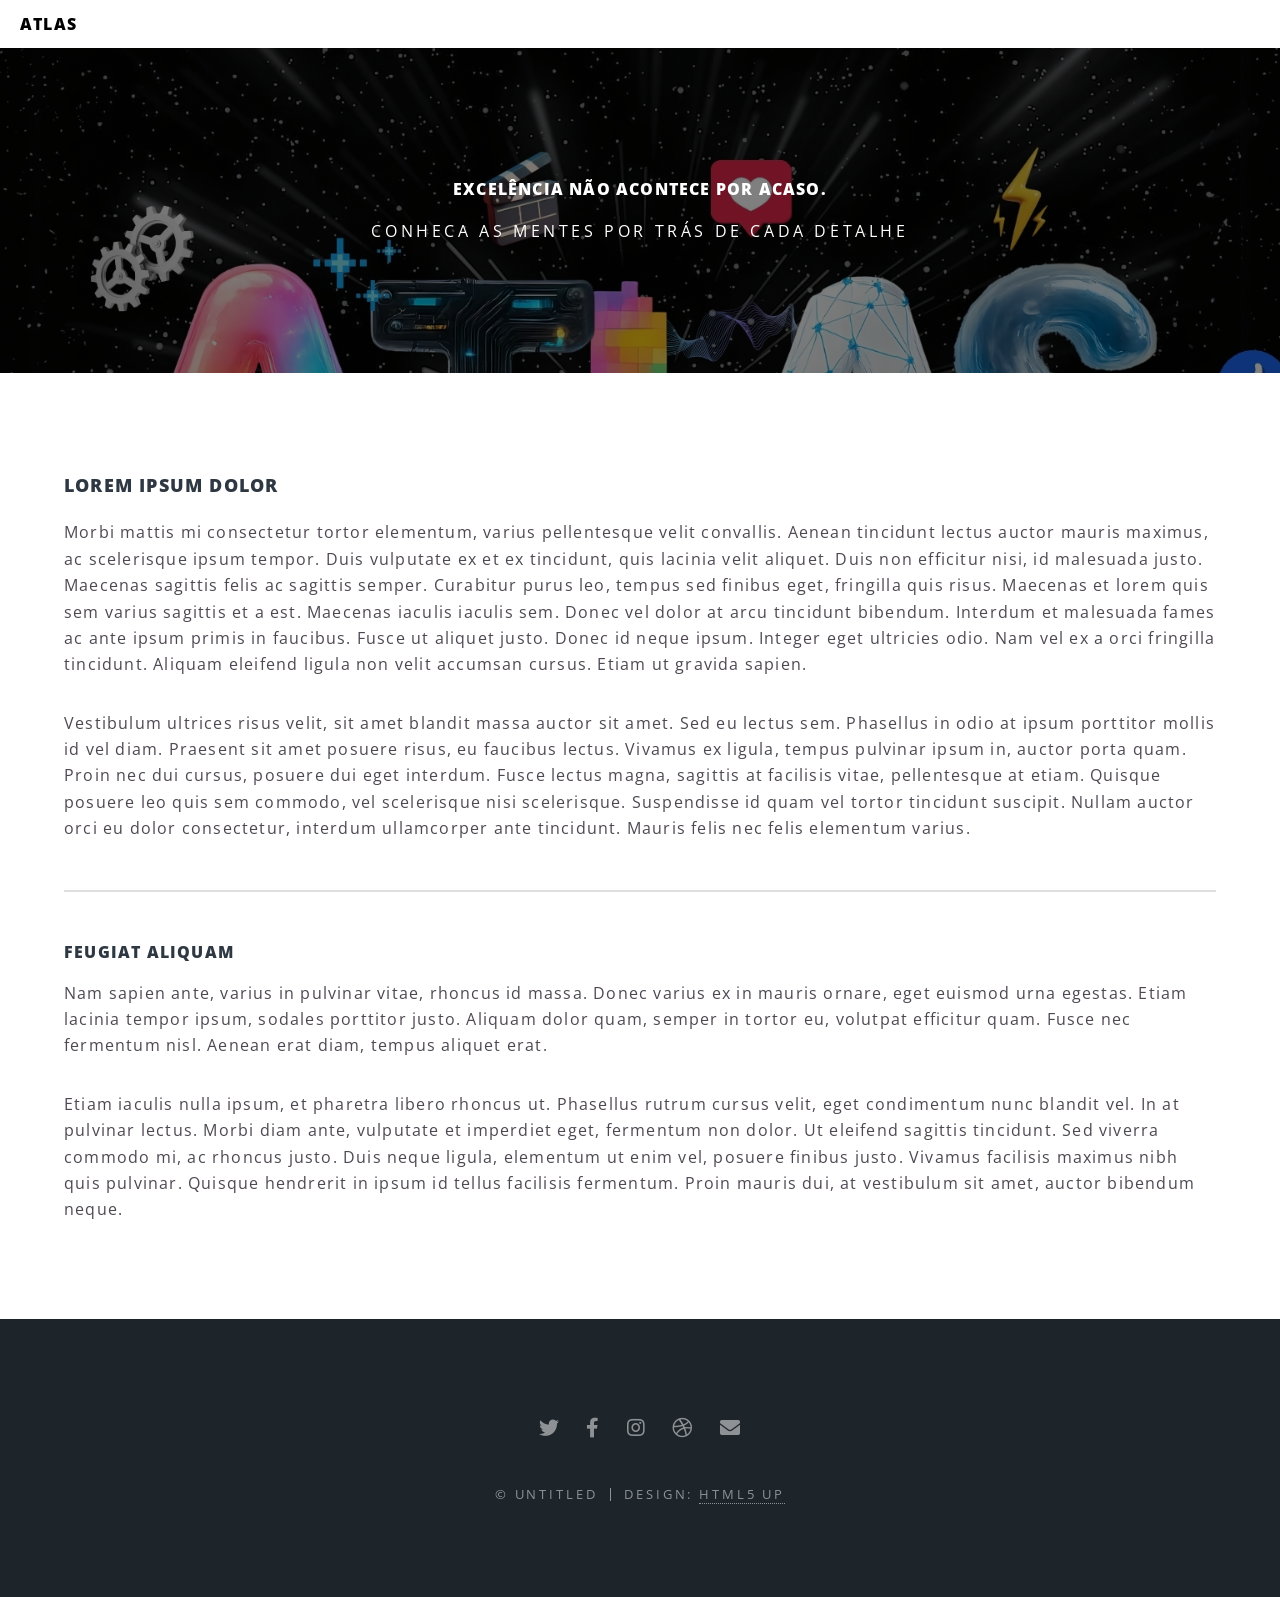
<file: generic.html>
<!DOCTYPE HTML>
<!--
	Spectral by HTML5 UP
	html5up.net | @ajlkn
	Free for personal and commercial use under the CCA 3.0 license (html5up.net/license)
-->
<html>
	<head>
		<title>Generic - Spectral by HTML5 UP</title>
		<meta charset="utf-8" />
		<meta name="viewport" content="width=device-width, initial-scale=1, user-scalable=no" />
		<link rel="stylesheet" href="assets/css/main.css" />
		<noscript><link rel="stylesheet" href="assets/css/noscript.css" /></noscript>
	</head>
	<body class="is-preload">

		<!-- Page Wrapper -->
			<div id="page-wrapper">

				<!-- Header -->
					<header id="header">
						<h1><a href="index.html">Atlas</a></h1>
						<nav id="nav">
							
						</nav>
					</header>

				<!-- Main -->
					<article id="main">
						<header>
							<h1 class="excelencia">Excelência não acontece por acaso.</h1>
							<p>Conheca as mentes por trás de cada detalhe</p>
						</header>
						<section class="wrapper style5">
							<div class="inner">

								<h3>Lorem ipsum dolor</h3>
								<p>Morbi mattis mi consectetur tortor elementum, varius pellentesque velit convallis. Aenean tincidunt lectus auctor mauris maximus, ac scelerisque ipsum tempor. Duis vulputate ex et ex tincidunt, quis lacinia velit aliquet. Duis non efficitur nisi, id malesuada justo. Maecenas sagittis felis ac sagittis semper. Curabitur purus leo, tempus sed finibus eget, fringilla quis risus. Maecenas et lorem quis sem varius sagittis et a est. Maecenas iaculis iaculis sem. Donec vel dolor at arcu tincidunt bibendum. Interdum et malesuada fames ac ante ipsum primis in faucibus. Fusce ut aliquet justo. Donec id neque ipsum. Integer eget ultricies odio. Nam vel ex a orci fringilla tincidunt. Aliquam eleifend ligula non velit accumsan cursus. Etiam ut gravida sapien.</p>

								<p>Vestibulum ultrices risus velit, sit amet blandit massa auctor sit amet. Sed eu lectus sem. Phasellus in odio at ipsum porttitor mollis id vel diam. Praesent sit amet posuere risus, eu faucibus lectus. Vivamus ex ligula, tempus pulvinar ipsum in, auctor porta quam. Proin nec dui cursus, posuere dui eget interdum. Fusce lectus magna, sagittis at facilisis vitae, pellentesque at etiam. Quisque posuere leo quis sem commodo, vel scelerisque nisi scelerisque. Suspendisse id quam vel tortor tincidunt suscipit. Nullam auctor orci eu dolor consectetur, interdum ullamcorper ante tincidunt. Mauris felis nec felis elementum varius.</p>

								<hr />

								<h4>Feugiat aliquam</h4>
								<p>Nam sapien ante, varius in pulvinar vitae, rhoncus id massa. Donec varius ex in mauris ornare, eget euismod urna egestas. Etiam lacinia tempor ipsum, sodales porttitor justo. Aliquam dolor quam, semper in tortor eu, volutpat efficitur quam. Fusce nec fermentum nisl. Aenean erat diam, tempus aliquet erat.</p>

								<p>Etiam iaculis nulla ipsum, et pharetra libero rhoncus ut. Phasellus rutrum cursus velit, eget condimentum nunc blandit vel. In at pulvinar lectus. Morbi diam ante, vulputate et imperdiet eget, fermentum non dolor. Ut eleifend sagittis tincidunt. Sed viverra commodo mi, ac rhoncus justo. Duis neque ligula, elementum ut enim vel, posuere finibus justo. Vivamus facilisis maximus nibh quis pulvinar. Quisque hendrerit in ipsum id tellus facilisis fermentum. Proin mauris dui, at vestibulum sit amet, auctor bibendum neque.</p>

							</div>
						</section>
					</article>

				<!-- Footer -->
					<footer id="footer">
						<ul class="icons">
							<li><a href="#" class="icon brands fa-twitter"><span class="label">Twitter</span></a></li>
							<li><a href="#" class="icon brands fa-facebook-f"><span class="label">Facebook</span></a></li>
							<li><a href="#" class="icon brands fa-instagram"><span class="label">Instagram</span></a></li>
							<li><a href="#" class="icon brands fa-dribbble"><span class="label">Dribbble</span></a></li>
							<li><a href="#" class="icon solid fa-envelope"><span class="label">Email</span></a></li>
						</ul>
						<ul class="copyright">
							<li>&copy; Untitled</li><li>Design: <a href="http://html5up.net">HTML5 UP</a></li>
						</ul>
					</footer>

			</div>

		<!-- Scripts -->
			<script src="assets/js/jquery.min.js"></script>
			<script src="assets/js/jquery.scrollex.min.js"></script>
			<script src="assets/js/jquery.scrolly.min.js"></script>
			<script src="assets/js/browser.min.js"></script>
			<script src="assets/js/breakpoints.min.js"></script>
			<script src="assets/js/util.js"></script>
			<script src="assets/js/main.js"></script>

	</body>
</html>
</file>
<file: assets/css/noscript.css>
/*
	Spectral by HTML5 UP
	html5up.net | @ajlkn
	Free for personal and commercial use under the CCA 3.0 license (html5up.net/license)
*/

/* Banner */

	body.is-preload #banner h2 {
		-moz-transform: none;
		-webkit-transform: none;
		-ms-transform: none;
		transform: none;
		opacity: 1;
	}

		body.is-preload #banner h2:before, body.is-preload #banner h2:after {
			width: 100%;
		}

	body.is-preload #banner .more {
		-moz-transform: none;
		-webkit-transform: none;
		-ms-transform: none;
		transform: none;
		opacity: 1;
	}

	body.is-preload #banner:after {
		opacity: 0;
	}
</file>
<file: assets/css/main.css>
@import url(fontawesome-all.min.css);
@import url("https://fonts.googleapis.com/css?family=Open+Sans:400,400italic,600,600italic,800,800italic");

/*
	Spectral by HTML5 UP
	html5up.net | @ajlkn
	Free for personal and commercial use under the CCA 3.0 license (html5up.net/license)
*/
mmmmmmmmmmmmmmmmmmmmmmmmmmmmmmmmmmmmmmmmmmmmmmmmmmmmmmmmmmmmmmmmmmmmmmmmmmmmmmmmmmmmmmmmmmm


  
  

  mmmmmmmmmmmmmmmmmmmmmmmmmmmmmmmmmmmmmmmmmmmmmmmmmmmmmmmmmmmmmmmmmmmmmmmmmmm



html, body, div, span, applet, object,
iframe, h1, h2, h3, h4, h5, h6, p, blockquote,
pre, a, abbr, acronym, address, big, cite,
code, del, dfn, em, img, ins, kbd, q, s, samp,
small, strike, strong, sub, sup, tt, var, b,
u, i, center, dl, dt, dd, ol, ul, li, fieldset,
form, label, legend, table, caption, tbody,
tfoot, thead, tr, th, td, article, aside,
canvas, details, embed, figure, figcaption,
footer, header, hgroup, menu, nav, output, ruby,
section, summary, time, mark, audio, video {
	margin: 0;
	padding: 0;
	border: 0;
	font-size: 100%;
	font: inherit;
	vertical-align: baseline;}

article, aside, details, figcaption, figure,
footer, header, hgroup, menu, nav, section {
	display: block;}

body {
	line-height: 1;
}

ol, ul {
	list-style: none;
}

blockquote, q {
	quotes: none;
}

	blockquote:before, blockquote:after, q:before, q:after {
		content: '';
		content: none;
	}

table {
	border-collapse: collapse;
	border-spacing: 0;
}

body {
	-webkit-text-size-adjust: none;
}

mark {
	background-color: transparent;
	color: inherit;
}

input::-moz-focus-inner {
	border: 0;
	padding: 0;
}

input, select, textarea {
	-moz-appearance: none;
	-webkit-appearance: none;
	-ms-appearance: none;
	appearance: none;
}

/* Basic */

	@-ms-viewport {
		width: device-width;
	}

	html {
		box-sizing: border-box;
	}

	*, *:before, *:after {
		box-sizing: inherit;
	}

	body {
		background: #2e3842;
	}

		body.is-preload *, body.is-preload *:before, body.is-preload *:after {
			-moz-animation: none !important;
			-webkit-animation: none !important;
			-ms-animation: none !important;
			animation: none !important;
			-moz-transition: none !important;
			-webkit-transition: none !important;
			-ms-transition: none !important;
			transition: none !important;
		}

	body, input, select, textarea {
		color: #fff;
		font-family: "Open Sans", Helvetica, sans-serif;
		font-size: 15pt;
		font-weight: 400;
		letter-spacing: 0.075em;
		line-height: 1.65em;
	}

		@media screen and (max-width: 1680px) {

			body, input, select, textarea {
				font-size: 13pt;
			}

		}

		@media screen and (max-width: 1280px) {

			body, input, select, textarea {
				font-size: 12pt;
			}

		}

		@media screen and (max-width: 736px) {

			body, input, select, textarea {
				font-size: 11pt;
				letter-spacing: 0.0375em;
			}

		}

	a {
		-moz-transition: color 0.2s ease, border-bottom-color 0.2s ease;
		-webkit-transition: color 0.2s ease, border-bottom-color 0.2s ease;
		-ms-transition: color 0.2s ease, border-bottom-color 0.2s ease;
		transition: color 0.2s ease, border-bottom-color 0.2s ease;
		border-bottom: dotted 1px;
		color: inherit;
		text-decoration: none;
	}

		a:hover {
			border-bottom-color: transparent;
		}

	strong, b {
		color: #fff;
		font-weight: 600;
	}

	em, i {
		font-style: italic;
	}

	p {
		margin: 0 0 2em 0;
	}

	h1, h2, h3, h4, h5, h6 {
		color: #ffffff;
		font-weight: 900;
		margin: 0 0 1em ;
		text-transform: uppercase;
	}

		h1 a, h2 a, h3 a, h4 a, h5 a, h6 a {
			color: black;
			text-decoration: none;
		}

	h2 {
		font-size: 1.35em;
		line-height: 1.75em;
	}

		@media screen and (max-width: 736px) {

			h2 {
				font-size: 1.1em;
				line-height: 1.65em;
			}

		}

	h3 {
		font-size: 1.15em;
		line-height: 1.75em;
	}

		@media screen and (max-width: 736px) {

			h3 {
				font-size: 1em;
				line-height: 1.65em;
			}

		}

	h4 {
		font-size: 1em;
		line-height: 1.5em;
	}

	h5 {
		font-size: 0.8em;
		line-height: 1.5em;
	}

	h6 {
		font-size: 0.7em;
		line-height: 1.5em;
	}

	sub {
		font-size: 0.8em;
		position: relative;
		top: 0.5em;
	}

	sup {
		font-size: 0.8em;
		position: relative;
		top: -0.5em;
	}

	hr {
		border: 0;
		border-bottom: solid 2px #fff;
		margin: 3em 0;
	}

		hr.major {
			margin: 4.5em 0;
		}

	blockquote {
		border-left: solid 4px #fff;
		font-style: italic;
		margin: 0 0 2em 0;
		padding: 0.5em 0 0.5em 2em;
	}

	code {
		background: rgba(144, 144, 144, 0.25);
		border-radius: 3px;
		font-family: "Courier New", monospace;
		font-size: 0.9em;
		letter-spacing: 0;
		margin: 0 0.25em;
		padding: 0.25em 0.65em;
	}

	pre {
		-webkit-overflow-scrolling: touch;
		font-family: "Courier New", monospace;
		font-size: 0.9em;
		margin: 0 0 2em 0;
	}

		pre code {
			display: block;
			line-height: 1.75em;
			padding: 1em 1.5em;
			overflow-x: auto;
		}

	.align-left {
		text-align: left;
	}

	.align-center {
		text-align: center;
	}

	.align-right {
		text-align: right;
	}

/* Row */

	.row {
		display: flex;
		flex-wrap: wrap;
		box-sizing: border-box;
		align-items: stretch;
	}

		.row > * {
			box-sizing: border-box;
		}

		.row.gtr-uniform > * > :last-child {
			margin-bottom: 0;
		}

		.row.aln-left {
			justify-content: flex-start;
		}

		.row.aln-center {
			justify-content: center;
		}

		.row.aln-right {
			justify-content: flex-end;
		}

		.row.aln-top {
			align-items: flex-start;
		}

		.row.aln-middle {
			align-items: center;
		}

		.row.aln-bottom {
			align-items: flex-end;
		}

		.row > .imp {
			order: -1;
		}

		.row > .col-1 {
			width: 8.33333%;
		}

		.row > .off-1 {
			margin-left: 8.33333%;
		}

		.row > .col-2 {
			width: 16.66667%;
		}

		.row > .off-2 {
			margin-left: 16.66667%;
		}

		.row > .col-3 {
			width: 25%;
		}

		.row > .off-3 {
			margin-left: 25%;
		}

		.row > .col-4 {
			width: 33.33333%;
		}

		.row > .off-4 {
			margin-left: 33.33333%;
		}

		.row > .col-5 {
			width: 41.66667%;
		}

		.row > .off-5 {
			margin-left: 41.66667%;
		}

		.row > .col-6 {
			width: 50%;
		}

		.row > .off-6 {
			margin-left: 50%;
		}

		.row > .col-7 {
			width: 58.33333%;
		}

		.row > .off-7 {
			margin-left: 58.33333%;
		}

		.row > .col-8 {
			width: 66.66667%;
		}

		.row > .off-8 {
			margin-left: 66.66667%;
		}

		.row > .col-9 {
			width: 75%;
		}

		.row > .off-9 {
			margin-left: 75%;
		}

		.row > .col-10 {
			width: 83.33333%;
		}

		.row > .off-10 {
			margin-left: 83.33333%;
		}

		.row > .col-11 {
			width: 91.66667%;
		}

		.row > .off-11 {
			margin-left: 91.66667%;
		}

		.row > .col-12 {
			width: 100%;
		}

		.row > .off-12 {
			margin-left: 100%;
		}

		.row.gtr-0 {
			margin-top: 0;
			margin-left: 0em;
		}

			.row.gtr-0 > * {
				padding: 0 0 0 0em;
			}

			.row.gtr-0.gtr-uniform {
				margin-top: 0em;
			}

				.row.gtr-0.gtr-uniform > * {
					padding-top: 0em;
				}

		.row.gtr-25 {
			margin-top: 0;
			margin-left: -0.375em;
		}

			.row.gtr-25 > * {
				padding: 0 0 0 0.375em;
			}

			.row.gtr-25.gtr-uniform {
				margin-top: -0.375em;
			}

				.row.gtr-25.gtr-uniform > * {
					padding-top: 0.375em;
				}

		.row.gtr-50 {
			margin-top: 0;
			margin-left: -0.75em;
		}

			.row.gtr-50 > * {
				padding: 0 0 0 0.75em;
			}

			.row.gtr-50.gtr-uniform {
				margin-top: -0.75em;
			}

				.row.gtr-50.gtr-uniform > * {
					padding-top: 0.75em;
				}

		.row {
			margin-top: 0;
			margin-left: -1.5em;
		}

			.row > * {
				padding: 0 0 0 1.5em;
			}

			.row.gtr-uniform {
				margin-top: -1.5em;
			}

				.row.gtr-uniform > * {
					padding-top: 1.5em;
				}

		.row.gtr-150 {
			margin-top: 0;
			margin-left: -2.25em;
		}

			.row.gtr-150 > * {
				padding: 0 0 0 2.25em;
			}

			.row.gtr-150.gtr-uniform {
				margin-top: -2.25em;
			}

				.row.gtr-150.gtr-uniform > * {
					padding-top: 2.25em;
				}

		.row.gtr-200 {
			margin-top: 0;
			margin-left: -3em;
		}

			.row.gtr-200 > * {
				padding: 0 0 0 3em;
			}

			.row.gtr-200.gtr-uniform {
				margin-top: -3em;
			}

				.row.gtr-200.gtr-uniform > * {
					padding-top: 3em;
				}

		@media screen and (max-width: 1680px) {

			.row {
				display: flex;
				flex-wrap: wrap;
				box-sizing: border-box;
				align-items: stretch;
			}

				.row > * {
					box-sizing: border-box;
				}

				.row.gtr-uniform > * > :last-child {
					margin-bottom: 0;
				}

				.row.aln-left {
					justify-content: flex-start;
				}

				.row.aln-center {
					justify-content: center;
				}

				.row.aln-right {
					justify-content: flex-end;
				}

				.row.aln-top {
					align-items: flex-start;
				}

				.row.aln-middle {
					align-items: center;
				}

				.row.aln-bottom {
					align-items: flex-end;
				}

				.row > .imp-xlarge {
					order: -1;
				}

				.row > .col-1-xlarge {
					width: 8.33333%;
				}

				.row > .off-1-xlarge {
					margin-left: 8.33333%;
				}

				.row > .col-2-xlarge {
					width: 16.66667%;
				}

				.row > .off-2-xlarge {
					margin-left: 16.66667%;
				}

				.row > .col-3-xlarge {
					width: 25%;
				}

				.row > .off-3-xlarge {
					margin-left: 25%;
				}

				.row > .col-4-xlarge {
					width: 33.33333%;
				}

				.row > .off-4-xlarge {
					margin-left: 33.33333%;
				}

				.row > .col-5-xlarge {
					width: 41.66667%;
				}

				.row > .off-5-xlarge {
					margin-left: 41.66667%;
				}

				.row > .col-6-xlarge {
					width: 50%;
				}

				.row > .off-6-xlarge {
					margin-left: 50%;
				}

				.row > .col-7-xlarge {
					width: 58.33333%;
				}

				.row > .off-7-xlarge {
					margin-left: 58.33333%;
				}

				.row > .col-8-xlarge {
					width: 66.66667%;
				}

				.row > .off-8-xlarge {
					margin-left: 66.66667%;
				}

				.row > .col-9-xlarge {
					width: 75%;
				}

				.row > .off-9-xlarge {
					margin-left: 75%;
				}

				.row > .col-10-xlarge {
					width: 83.33333%;
				}

				.row > .off-10-xlarge {
					margin-left: 83.33333%;
				}

				.row > .col-11-xlarge {
					width: 91.66667%;
				}

				.row > .off-11-xlarge {
					margin-left: 91.66667%;
				}

				.row > .col-12-xlarge {
					width: 100%;
				}

				.row > .off-12-xlarge {
					margin-left: 100%;
				}

				.row.gtr-0 {
					margin-top: 0;
					margin-left: 0em;
				}

					.row.gtr-0 > * {
						padding: 0 0 0 0em;
					}

					.row.gtr-0.gtr-uniform {
						margin-top: 0em;
					}

						.row.gtr-0.gtr-uniform > * {
							padding-top: 0em;
						}

				.row.gtr-25 {
					margin-top: 0;
					margin-left: -0.375em;
				}

					.row.gtr-25 > * {
						padding: 0 0 0 0.375em;
					}

					.row.gtr-25.gtr-uniform {
						margin-top: -0.375em;
					}

						.row.gtr-25.gtr-uniform > * {
							padding-top: 0.375em;
						}

				.row.gtr-50 {
					margin-top: 0;
					margin-left: -0.75em;
				}

					.row.gtr-50 > * {
						padding: 0 0 0 0.75em;
					}

					.row.gtr-50.gtr-uniform {
						margin-top: -0.75em;
					}

						.row.gtr-50.gtr-uniform > * {
							padding-top: 0.75em;
						}

				.row {
					margin-top: 0;
					margin-left: -1.5em;
				}

					.row > * {
						padding: 0 0 0 1.5em;
					}

					.row.gtr-uniform {
						margin-top: -1.5em;
					}

						.row.gtr-uniform > * {
							padding-top: 1.5em;
						}

				.row.gtr-150 {
					margin-top: 0;
					margin-left: -2.25em;
				}

					.row.gtr-150 > * {
						padding: 0 0 0 2.25em;
					}

					.row.gtr-150.gtr-uniform {
						margin-top: -2.25em;
					}

						.row.gtr-150.gtr-uniform > * {
							padding-top: 2.25em;
						}

				.row.gtr-200 {
					margin-top: 0;
					margin-left: -3em;
				}

					.row.gtr-200 > * {
						padding: 0 0 0 3em;
					}

					.row.gtr-200.gtr-uniform {
						margin-top: -3em;
					}

						.row.gtr-200.gtr-uniform > * {
							padding-top: 3em;
						}

		}

		@media screen and (max-width: 1280px) {

			.row {
				display: flex;
				flex-wrap: wrap;
				box-sizing: border-box;
				align-items: stretch;
			}

				.row > * {
					box-sizing: border-box;
				}

				.row.gtr-uniform > * > :last-child {
					margin-bottom: 0;
				}

				.row.aln-left {
					justify-content: flex-start;
				}

				.row.aln-center {
					justify-content: center;
				}

				.row.aln-right {
					justify-content: flex-end;
				}

				.row.aln-top {
					align-items: flex-start;
				}

				.row.aln-middle {
					align-items: center;
				}

				.row.aln-bottom {
					align-items: flex-end;
				}

				.row > .imp-large {
					order: -1;
				}

				.row > .col-1-large {
					width: 8.33333%;
				}

				.row > .off-1-large {
					margin-left: 8.33333%;
				}

				.row > .col-2-large {
					width: 16.66667%;
				}

				.row > .off-2-large {
					margin-left: 16.66667%;
				}

				.row > .col-3-large {
					width: 25%;
				}

				.row > .off-3-large {
					margin-left: 25%;
				}

				.row > .col-4-large {
					width: 33.33333%;
				}

				.row > .off-4-large {
					margin-left: 33.33333%;
				}

				.row > .col-5-large {
					width: 41.66667%;
				}

				.row > .off-5-large {
					margin-left: 41.66667%;
				}

				.row > .col-6-large {
					width: 50%;
				}

				.row > .off-6-large {
					margin-left: 50%;
				}

				.row > .col-7-large {
					width: 58.33333%;
				}

				.row > .off-7-large {
					margin-left: 58.33333%;
				}

				.row > .col-8-large {
					width: 66.66667%;
				}

				.row > .off-8-large {
					margin-left: 66.66667%;
				}

				.row > .col-9-large {
					width: 75%;
				}

				.row > .off-9-large {
					margin-left: 75%;
				}

				.row > .col-10-large {
					width: 83.33333%;
				}

				.row > .off-10-large {
					margin-left: 83.33333%;
				}

				.row > .col-11-large {
					width: 91.66667%;
				}

				.row > .off-11-large {
					margin-left: 91.66667%;
				}

				.row > .col-12-large {
					width: 100%;
				}

				.row > .off-12-large {
					margin-left: 100%;
				}

				.row.gtr-0 {
					margin-top: 0;
					margin-left: 0em;
				}

					.row.gtr-0 > * {
						padding: 0 0 0 0em;
					}

					.row.gtr-0.gtr-uniform {
						margin-top: 0em;
					}

						.row.gtr-0.gtr-uniform > * {
							padding-top: 0em;
						}

				.row.gtr-25 {
					margin-top: 0;
					margin-left: -0.375em;
				}

					.row.gtr-25 > * {
						padding: 0 0 0 0.375em;
					}

					.row.gtr-25.gtr-uniform {
						margin-top: -0.375em;
					}

						.row.gtr-25.gtr-uniform > * {
							padding-top: 0.375em;
						}

				.row.gtr-50 {
					margin-top: 0;
					margin-left: -0.75em;
				}

					.row.gtr-50 > * {
						padding: 0 0 0 0.75em;
					}

					.row.gtr-50.gtr-uniform {
						margin-top: -0.75em;
					}

						.row.gtr-50.gtr-uniform > * {
							padding-top: 0.75em;
						}

				.row {
					margin-top: 0;
					margin-left: -1.5em;
				}

					.row > * {
						padding: 0 0 0 1.5em;
					}

					.row.gtr-uniform {
						margin-top: -1.5em;
					}

						.row.gtr-uniform > * {
							padding-top: 1.5em;
						}

				.row.gtr-150 {
					margin-top: 0;
					margin-left: -2.25em;
				}

					.row.gtr-150 > * {
						padding: 0 0 0 2.25em;
					}

					.row.gtr-150.gtr-uniform {
						margin-top: -2.25em;
					}

						.row.gtr-150.gtr-uniform > * {
							padding-top: 2.25em;
						}

				.row.gtr-200 {
					margin-top: 0;
					margin-left: -3em;
				}

					.row.gtr-200 > * {
						padding: 0 0 0 3em;
					}

					.row.gtr-200.gtr-uniform {
						margin-top: -3em;
					}

						.row.gtr-200.gtr-uniform > * {
							padding-top: 3em;
						}

		}

		@media screen and (max-width: 980px) {

			.row {
				display: flex;
				flex-wrap: wrap;
				box-sizing: border-box;
				align-items: stretch;
			}

				.row > * {
					box-sizing: border-box;
				}

				.row.gtr-uniform > * > :last-child {
					margin-bottom: 0;
				}

				.row.aln-left {
					justify-content: flex-start;
				}

				.row.aln-center {
					justify-content: center;
				}

				.row.aln-right {
					justify-content: flex-end;
				}

				.row.aln-top {
					align-items: flex-start;
				}

				.row.aln-middle {
					align-items: center;
				}

				.row.aln-bottom {
					align-items: flex-end;
				}

				.row > .imp-medium {
					order: -1;
				}

				.row > .col-1-medium {
					width: 8.33333%;
				}

				.row > .off-1-medium {
					margin-left: 8.33333%;
				}

				.row > .col-2-medium {
					width: 16.66667%;
				}

				.row > .off-2-medium {
					margin-left: 16.66667%;
				}

				.row > .col-3-medium {
					width: 25%;
				}

				.row > .off-3-medium {
					margin-left: 25%;
				}

				.row > .col-4-medium {
					width: 33.33333%;
				}

				.row > .off-4-medium {
					margin-left: 33.33333%;
				}

				.row > .col-5-medium {
					width: 41.66667%;
				}

				.row > .off-5-medium {
					margin-left: 41.66667%;
				}

				.row > .col-6-medium {
					width: 50%;
				}

				.row > .off-6-medium {
					margin-left: 50%;
				}

				.row > .col-7-medium {
					width: 58.33333%;
				}

				.row > .off-7-medium {
					margin-left: 58.33333%;
				}

				.row > .col-8-medium {
					width: 66.66667%;
				}

				.row > .off-8-medium {
					margin-left: 66.66667%;
				}

				.row > .col-9-medium {
					width: 75%;
				}

				.row > .off-9-medium {
					margin-left: 75%;
				}

				.row > .col-10-medium {
					width: 83.33333%;
				}

				.row > .off-10-medium {
					margin-left: 83.33333%;
				}

				.row > .col-11-medium {
					width: 91.66667%;
				}

				.row > .off-11-medium {
					margin-left: 91.66667%;
				}

				.row > .col-12-medium {
					width: 100%;
				}

				.row > .off-12-medium {
					margin-left: 100%;
				}

				.row.gtr-0 {
					margin-top: 0;
					margin-left: 0em;
				}

					.row.gtr-0 > * {
						padding: 0 0 0 0em;
					}

					.row.gtr-0.gtr-uniform {
						margin-top: 0em;
					}

						.row.gtr-0.gtr-uniform > * {
							padding-top: 0em;
						}

				.row.gtr-25 {
					margin-top: 0;
					margin-left: -0.375em;
				}

					.row.gtr-25 > * {
						padding: 0 0 0 0.375em;
					}

					.row.gtr-25.gtr-uniform {
						margin-top: -0.375em;
					}

						.row.gtr-25.gtr-uniform > * {
							padding-top: 0.375em;
						}

				.row.gtr-50 {
					margin-top: 0;
					margin-left: -0.75em;
				}

					.row.gtr-50 > * {
						padding: 0 0 0 0.75em;
					}

					.row.gtr-50.gtr-uniform {
						margin-top: -0.75em;
					}

						.row.gtr-50.gtr-uniform > * {
							padding-top: 0.75em;
						}

				.row {
					margin-top: 0;
					margin-left: -1.5em;
				}

					.row > * {
						padding: 0 0 0 1.5em;
					}

					.row.gtr-uniform {
						margin-top: -1.5em;
					}

						.row.gtr-uniform > * {
							padding-top: 1.5em;
						}

				.row.gtr-150 {
					margin-top: 0;
					margin-left: -2.25em;
				}

					.row.gtr-150 > * {
						padding: 0 0 0 2.25em;
					}

					.row.gtr-150.gtr-uniform {
						margin-top: -2.25em;
					}

						.row.gtr-150.gtr-uniform > * {
							padding-top: 2.25em;
						}

				.row.gtr-200 {
					margin-top: 0;
					margin-left: -3em;
				}

					.row.gtr-200 > * {
						padding: 0 0 0 3em;
					}

					.row.gtr-200.gtr-uniform {
						margin-top: -3em;
					}

						.row.gtr-200.gtr-uniform > * {
							padding-top: 3em;
						}

		}

		@media screen and (max-width: 736px) {

			.row {
				display: flex;
				flex-wrap: wrap;
				box-sizing: border-box;
				align-items: stretch;
			}

				.row > * {
					box-sizing: border-box;
				}

				.row.gtr-uniform > * > :last-child {
					margin-bottom: 0;
				}

				.row.aln-left {
					justify-content: flex-start;
				}

				.row.aln-center {
					justify-content: center;
				}

				.row.aln-right {
					justify-content: flex-end;
				}

				.row.aln-top {
					align-items: flex-start;
				}

				.row.aln-middle {
					align-items: center;
				}

				.row.aln-bottom {
					align-items: flex-end;
				}

				.row > .imp-small {
					order: -1;
				}

				.row > .col-1-small {
					width: 8.33333%;
				}

				.row > .off-1-small {
					margin-left: 8.33333%;
				}

				.row > .col-2-small {
					width: 16.66667%;
				}

				.row > .off-2-small {
					margin-left: 16.66667%;
				}

				.row > .col-3-small {
					width: 25%;
				}

				.row > .off-3-small {
					margin-left: 25%;
				}

				.row > .col-4-small {
					width: 33.33333%;
				}

				.row > .off-4-small {
					margin-left: 33.33333%;
				}

				.row > .col-5-small {
					width: 41.66667%;
				}

				.row > .off-5-small {
					margin-left: 41.66667%;
				}

				.row > .col-6-small {
					width: 50%;
				}

				.row > .off-6-small {
					margin-left: 50%;
				}

				.row > .col-7-small {
					width: 58.33333%;
				}

				.row > .off-7-small {
					margin-left: 58.33333%;
				}

				.row > .col-8-small {
					width: 66.66667%;
				}

				.row > .off-8-small {
					margin-left: 66.66667%;
				}

				.row > .col-9-small {
					width: 75%;
				}

				.row > .off-9-small {
					margin-left: 75%;
				}

				.row > .col-10-small {
					width: 83.33333%;
				}

				.row > .off-10-small {
					margin-left: 83.33333%;
				}

				.row > .col-11-small {
					width: 91.66667%;
				}

				.row > .off-11-small {
					margin-left: 91.66667%;
				}

				.row > .col-12-small {
					width: 100%;
				}

				.row > .off-12-small {
					margin-left: 100%;
				}

				.row.gtr-0 {
					margin-top: 0;
					margin-left: 0em;
				}

					.row.gtr-0 > * {
						padding: 0 0 0 0em;
					}

					.row.gtr-0.gtr-uniform {
						margin-top: 0em;
					}

						.row.gtr-0.gtr-uniform > * {
							padding-top: 0em;
						}

				.row.gtr-25 {
					margin-top: 0;
					margin-left: -0.375em;
				}

					.row.gtr-25 > * {
						padding: 0 0 0 0.375em;
					}

					.row.gtr-25.gtr-uniform {
						margin-top: -0.375em;
					}

						.row.gtr-25.gtr-uniform > * {
							padding-top: 0.375em;
						}

				.row.gtr-50 {
					margin-top: 0;
					margin-left: -0.75em;
				}

					.row.gtr-50 > * {
						padding: 0 0 0 0.75em;
					}

					.row.gtr-50.gtr-uniform {
						margin-top: -0.75em;
					}

						.row.gtr-50.gtr-uniform > * {
							padding-top: 0.75em;
						}

				.row {
					margin-top: 0;
					margin-left: -1.5em;
				}

					.row > * {
						padding: 0 0 0 1.5em;
					}

					.row.gtr-uniform {
						margin-top: -1.5em;
					}

						.row.gtr-uniform > * {
							padding-top: 1.5em;
						}

				.row.gtr-150 {
					margin-top: 0;
					margin-left: -2.25em;
				}

					.row.gtr-150 > * {
						padding: 0 0 0 2.25em;
					}

					.row.gtr-150.gtr-uniform {
						margin-top: -2.25em;
					}

						.row.gtr-150.gtr-uniform > * {
							padding-top: 2.25em;
						}

				.row.gtr-200 {
					margin-top: 0;
					margin-left: -3em;
				}

					.row.gtr-200 > * {
						padding: 0 0 0 3em;
					}

					.row.gtr-200.gtr-uniform {
						margin-top: -3em;
					}

						.row.gtr-200.gtr-uniform > * {
							padding-top: 3em;
						}

		}

		@media screen and (max-width: 480px) {

			.row {
				display: flex;
				flex-wrap: wrap;
				box-sizing: border-box;
				align-items: stretch;
			}

				.row > * {
					box-sizing: border-box;
				}

				.row.gtr-uniform > * > :last-child {
					margin-bottom: 0;
				}

				.row.aln-left {
					justify-content: flex-start;
				}

				.row.aln-center {
					justify-content: center;
				}

				.row.aln-right {
					justify-content: flex-end;
				}

				.row.aln-top {
					align-items: flex-start;
				}

				.row.aln-middle {
					align-items: center;
				}

				.row.aln-bottom {
					align-items: flex-end;
				}

				.row > .imp-xsmall {
					order: -1;
				}

				.row > .col-1-xsmall {
					width: 8.33333%;
				}

				.row > .off-1-xsmall {
					margin-left: 8.33333%;
				}

				.row > .col-2-xsmall {
					width: 16.66667%;
				}

				.row > .off-2-xsmall {
					margin-left: 16.66667%;
				}

				.row > .col-3-xsmall {
					width: 25%;
				}

				.row > .off-3-xsmall {
					margin-left: 25%;
				}

				.row > .col-4-xsmall {
					width: 33.33333%;
				}

				.row > .off-4-xsmall {
					margin-left: 33.33333%;
				}

				.row > .col-5-xsmall {
					width: 41.66667%;
				}

				.row > .off-5-xsmall {
					margin-left: 41.66667%;
				}

				.row > .col-6-xsmall {
					width: 50%;
				}

				.row > .off-6-xsmall {
					margin-left: 50%;
				}

				.row > .col-7-xsmall {
					width: 58.33333%;
				}

				.row > .off-7-xsmall {
					margin-left: 58.33333%;
				}

				.row > .col-8-xsmall {
					width: 66.66667%;
				}

				.row > .off-8-xsmall {
					margin-left: 66.66667%;
				}

				.row > .col-9-xsmall {
					width: 75%;
				}

				.row > .off-9-xsmall {
					margin-left: 75%;
				}

				.row > .col-10-xsmall {
					width: 83.33333%;
				}

				.row > .off-10-xsmall {
					margin-left: 83.33333%;
				}

				.row > .col-11-xsmall {
					width: 91.66667%;
				}

				.row > .off-11-xsmall {
					margin-left: 91.66667%;
				}

				.row > .col-12-xsmall {
					width: 100%;
				}

				.row > .off-12-xsmall {
					margin-left: 100%;
				}

				.row.gtr-0 {
					margin-top: 0;
					margin-left: 0em;
				}

					.row.gtr-0 > * {
						padding: 0 0 0 0em;
					}

					.row.gtr-0.gtr-uniform {
						margin-top: 0em;
					}

						.row.gtr-0.gtr-uniform > * {
							padding-top: 0em;
						}

				.row.gtr-25 {
					margin-top: 0;
					margin-left: -0.375em;
				}

					.row.gtr-25 > * {
						padding: 0 0 0 0.375em;
					}

					.row.gtr-25.gtr-uniform {
						margin-top: -0.375em;
					}

						.row.gtr-25.gtr-uniform > * {
							padding-top: 0.375em;
						}

				.row.gtr-50 {
					margin-top: 0;
					margin-left: -0.75em;
				}

					.row.gtr-50 > * {
						padding: 0 0 0 0.75em;
					}

					.row.gtr-50.gtr-uniform {
						margin-top: -0.75em;
					}

						.row.gtr-50.gtr-uniform > * {
							padding-top: 0.75em;
						}

				.row {
					margin-top: 0;
					margin-left: -1.5em;
				}

					.row > * {
						padding: 0 0 0 1.5em;
					}

					.row.gtr-uniform {
						margin-top: -1.5em;
					}

						.row.gtr-uniform > * {
							padding-top: 1.5em;
						}

				.row.gtr-150 {
					margin-top: 0;
					margin-left: -2.25em;
				}

					.row.gtr-150 > * {
						padding: 0 0 0 2.25em;
					}

					.row.gtr-150.gtr-uniform {
						margin-top: -2.25em;
					}

						.row.gtr-150.gtr-uniform > * {
							padding-top: 2.25em;
						}

				.row.gtr-200 {
					margin-top: 0;
					margin-left: -3em;
				}

					.row.gtr-200 > * {
						padding: 0 0 0 3em;
					}

					.row.gtr-200.gtr-uniform {
						margin-top: -3em;
					}

						.row.gtr-200.gtr-uniform > * {
							padding-top: 3em;
						}

		}

/* Section/Article */

	section.special, article.special {
		text-align: center;
	}

	header p {
		color: rgba(255, 255, 255, 0.5);
		position: relative;
		top: -0.25em;
	}

	header h3 + p {
		font-size: 1.1em;
	}

	header h4 + p,
	header h5 + p,
	header h6 + p {
		font-size: 0.9em;
	}

	header.major {
		margin: 0 0 3.5em 0;
	}

		header.major h2, header.major h3, header.major h4, header.major h5, header.major h6 {
			border-bottom: solid 2px #fff;
			display: inline-block;
			padding-bottom: 1em;
			position: relative;
		}

			header.major h2:after, header.major h3:after, header.major h4:after, header.major h5:after, header.major h6:after {
				content: '';
				display: block;
				height: 1px;
			}

		header.major p {
			color: #fff;
			top: 0;
		}

		@media screen and (max-width: 736px) {

			header.major {
				margin: 0 0 2em 0;
			}

		}

	@media screen and (max-width: 980px) {

		header br {
			display: none;
		}

	}

/* Form */

	form {
		margin: 0 0 2em 0;
	}

	label {
		color: #fff;
		display: block;
		font-size: 0.9em;
		font-weight: 600;
		margin: 0 0 1em 0;
	}

	input[type="text"],
	input[type="password"],
	input[type="email"],
	select,
	textarea {
		-moz-appearance: none;
		-webkit-appearance: none;
		-ms-appearance: none;
		appearance: none;
		background-color: rgba(144, 144, 144, 0.25);
		border-radius: 3px;
		border: none;
		color: inherit;
		display: block;
		outline: 0;
		padding: 0 1em;
		text-decoration: none;
		width: 100%;
	}

		input[type="text"]:invalid,
		input[type="password"]:invalid,
		input[type="email"]:invalid,
		select:invalid,
		textarea:invalid {
			box-shadow: none;
		}

		input[type="text"]:focus,
		input[type="password"]:focus,
		input[type="email"]:focus,
		select:focus,
		textarea:focus {
			box-shadow: 0 0 0 2px #21b2a6;
		}

	select {
		background-size: 1.25em;
		background-repeat: no-repeat;
		background-position: calc(100% - 1em) center;
		height: 2.75em;
		padding-right: 2.75em;
		text-overflow: ellipsis;
	}

		select:focus::-ms-value {
			background-color: transparent;
		}

		select::-ms-expand {
			display: none;
		}

	input[type="text"],
	input[type="password"],
	input[type="email"],
	select {
		height: 2.75em;
	}

	textarea {
		padding: 0.75em 1em;
	}

	input[type="checkbox"],
	input[type="radio"] {
		-moz-appearance: none;
		-webkit-appearance: none;
		-ms-appearance: none;
		appearance: none;
		display: block;
		float: left;
		margin-right: -2em;
		opacity: 0;
		width: 1em;
		z-index: -1;
	}

		input[type="checkbox"] + label,
		input[type="radio"] + label {
			text-decoration: none;
			color: #fff;
			cursor: pointer;
			display: inline-block;
			font-size: 1em;
			font-weight: 400;
			padding-left: 2.4em;
			padding-right: 0.75em;
			position: relative;
		}

			input[type="checkbox"] + label:before,
			input[type="radio"] + label:before {
				-moz-osx-font-smoothing: grayscale;
				-webkit-font-smoothing: antialiased;
				display: inline-block;
				font-style: normal;
				font-variant: normal;
				text-rendering: auto;
				line-height: 1;
				text-transform: none !important;
				font-family: 'Font Awesome 5 Free';
				font-weight: 900;
			}

			input[type="checkbox"] + label:before,
			input[type="radio"] + label:before {
				background: rgba(144, 144, 144, 0.25);
				border-radius: 3px;
				content: '';
				display: inline-block;
				font-size: 0.8em;
				height: 2.0625em;
				left: 0;
				line-height: 2.0625em;
				position: absolute;
				text-align: center;
				top: 0;
				width: 2.0625em;
			}

		input[type="checkbox"]:checked + label:before,
		input[type="radio"]:checked + label:before {
			background: #2e3842;
			color: #fff;
			content: '\f00c';
		}

		input[type="checkbox"]:focus + label:before,
		input[type="radio"]:focus + label:before {
			box-shadow: 0 0 0 2px #21b2a6;
		}

	input[type="checkbox"] + label:before {
		border-radius: 3px;
	}

	input[type="radio"] + label:before {
		border-radius: 100%;
	}

	::-webkit-input-placeholder {
		color: rgba(255, 255, 255, 0.5) !important;
		opacity: 1.0;
	}

	:-moz-placeholder {
		color: rgba(255, 255, 255, 0.5) !important;
		opacity: 1.0;
	}

	::-moz-placeholder {
		color: rgba(255, 255, 255, 0.5) !important;
		opacity: 1.0;
	}

	:-ms-input-placeholder {
		color: rgba(255, 255, 255, 0.5) !important;
		opacity: 1.0;
	}

/* Box */

	.box {
		border-radius: 3px;
		border: solid 2px #fff;
		margin-bottom: 2em;
		padding: 1.5em;
	}

		.box > :last-child,
		.box > :last-child > :last-child,
		.box > :last-child > :last-child > :last-child {
			margin-bottom: 0;
		}

		.box.alt {
			border: 0;
			border-radius: 0;
			padding: 0;
		}

/* Icon */

	.icon {
		text-decoration: none;
		border-bottom: none;
		position: relative;
	}

		.icon:before {
			-moz-osx-font-smoothing: grayscale;
			-webkit-font-smoothing: antialiased;
			display: inline-block;
			font-style: normal;
			font-variant: normal;
			text-rendering: auto;
			line-height: 1;
			text-transform: none !important;
			font-family: 'Font Awesome 5 Free';
			font-weight: 400;
		}

		.icon > .label {
			display: none;
		}

		.icon:before {
			line-height: inherit;
		}

		.icon.solid:before {
			font-weight: 900;
		}

		.icon.brands:before {
			font-family: 'Font Awesome 5 Brands';
		}

		.icon.major {
			-moz-transform: rotate(-45deg);
			-webkit-transform: rotate(-45deg);
			-ms-transform: rotate(-45deg);
			transform: rotate(-45deg);
			border-radius: 3px;
			border: solid 2px #fff;
			display: inline-block;
			font-size: 1.35em;
			height: calc(3em + 2px);
			line-height: 3em;
			text-align: center;
			width: calc(3em + 2px);
		}

			.icon.major:before {
				-moz-transform: rotate(45deg);
				-webkit-transform: rotate(45deg);
				-ms-transform: rotate(45deg);
				transform: rotate(45deg);
				display: inline-block;
				font-size: 1.5em;
			}

			@media screen and (max-width: 736px) {

				.icon.major {
					font-size: 1em;
				}

			}

		.icon.style1 {
			color: #00ffcc;
		}

		.icon.style2 {
			color: #00f0ff;
		}

		.icon.style3 {
			color: #76ddff;
		}

/* Image */

	.image {
		border-radius: 3px;
		border: 0;
		display: inline-block;
		position: relative;
	}

		.image img {
			border-radius: 3px;
			display: block;
		}

		.image.left {
			float: left;
			margin: 0 2em 2em 0;
			top: 0.25em;
		}

		.image.right {
			float: right;
			margin: 0 0 2em 2em;
			top: 0.25em;
		}

		.image.left, .image.right {
			max-width: 40%;
		}

			.image.left img, .image.right img {
				width: 100%;
			}

		.image.fit {
			display: block;
			margin: 0 0 2em 0;
			width: 100%;
		}

			.image.fit img {
				width: 100%;
			}

/* List */

	ol {
		list-style: decimal;
		margin: 0 0 2em 0;
		padding-left: 1.25em;
	}

		ol li {
			padding-left: 0.25em;
		}

	ul {
		list-style: disc;
		margin: 0 0 2em 0;
		padding-left: 1em;
	}

		ul li {
			padding-left: 0.5em;
		}

		ul.alt {
			list-style: none;
			padding-left: 0;
		}

			ul.alt li {
				border-top: solid 1px #fff;
				padding: 0.5em 0;
			}

				ul.alt li:first-child {
					border-top: 0;
					padding-top: 0;
				}

	dl {
		margin: 0 0 2em 0;
	}

/* Actions */

	ul.actions {
		display: -moz-flex;
		display: -webkit-flex;
		display: -ms-flex;
		display: flex;
		cursor: default;
		list-style: none;
		margin-left: -1em;
		padding-left: 0;
	}

		ul.actions li {
			padding: 0 0 0 1em;
			vertical-align: middle;
		}

		ul.actions.special {
			-moz-justify-content: center;
			-webkit-justify-content: center;
			-ms-justify-content: center;
			justify-content: center;
			width: 100%;
			margin-left: 0;
		}

			ul.actions.special li:first-child {
				padding-left: 0;
			}

		ul.actions.stacked {
			-moz-flex-direction: column;
			-webkit-flex-direction: column;
			-ms-flex-direction: column;
			flex-direction: column;
			margin-left: 0;
		}

			ul.actions.stacked li {
				padding: 1em 0 0 0;
			}

				ul.actions.stacked li:first-child {
					padding-top: 0;
				}

		ul.actions.fit {
			width: calc(100% + 1em);
		}

			ul.actions.fit li {
				-moz-flex-grow: 1;
				-webkit-flex-grow: 1;
				-ms-flex-grow: 1;
				flex-grow: 1;
				-moz-flex-shrink: 1;
				-webkit-flex-shrink: 1;
				-ms-flex-shrink: 1;
				flex-shrink: 1;
				width: 100%;
			}

				ul.actions.fit li > * {
					width: 100%;
				}

			ul.actions.fit.stacked {
				width: 100%;
			}

		@media screen and (max-width: 480px) {

			ul.actions:not(.fixed) {
				-moz-flex-direction: column;
				-webkit-flex-direction: column;
				-ms-flex-direction: column;
				flex-direction: column;
				margin-left: 0;
				width: 100% !important;
			}

				ul.actions:not(.fixed) li {
					-moz-flex-grow: 1;
					-webkit-flex-grow: 1;
					-ms-flex-grow: 1;
					flex-grow: 1;
					-moz-flex-shrink: 1;
					-webkit-flex-shrink: 1;
					-ms-flex-shrink: 1;
					flex-shrink: 1;
					padding: 1em 0 0 0;
					text-align: center;
					width: 100%;
				}

					ul.actions:not(.fixed) li > * {
						width: 100%;
					}

					ul.actions:not(.fixed) li:first-child {
						padding-top: 0;
					}

					ul.actions:not(.fixed) li input[type="submit"],
					ul.actions:not(.fixed) li input[type="reset"],
					ul.actions:not(.fixed) li input[type="button"],
					ul.actions:not(.fixed) li button,
					ul.actions:not(.fixed) li .button {
						width: 100%;
					}

						ul.actions:not(.fixed) li input[type="submit"].icon:before,
						ul.actions:not(.fixed) li input[type="reset"].icon:before,
						ul.actions:not(.fixed) li input[type="button"].icon:before,
						ul.actions:not(.fixed) li button.icon:before,
						ul.actions:not(.fixed) li .button.icon:before {
							margin-left: -0.5em;
						}

		}

/* Icons */

	ul.icons {
		cursor: default;
		list-style: none;
		padding-left: 0;
	}

		ul.icons li {
			display: inline-block;
			padding: 0 1em 0 0;
		}

			ul.icons li:last-child {
				padding-right: 0 !important;
			}

		ul.icons.major {
			padding: 1em 0;
		}

			ul.icons.major li {
				padding-right: 3.5em;
			}

				@media screen and (max-width: 736px) {

					ul.icons.major li {
						padding: 0 1em !important;
					}

				}

/* Table */

	.table-wrapper {
		-webkit-overflow-scrolling: touch;
		overflow-x: auto;
	}

	table {
		margin: 0 0 2em 0;
		width: 100%;
	}

		table tbody tr {
			border: solid 1px #fff;
			border-left: 0;
			border-right: 0;
		}

			table tbody tr:nth-child(2n + 1) {
				background-color: rgba(144, 144, 144, 0.25);
			}

		table td {
			padding: 0.75em 0.75em;
		}

		table th {
			color: #fff;
			font-size: 0.9em;
			font-weight: 600;
			padding: 0 0.75em 0.75em 0.75em;
			text-align: left;
		}

		table thead {
			border-bottom: solid 2px #fff;
		}

		table tfoot {
			border-top: solid 2px #fff;
		}

		table.alt {
			border-collapse: separate;
		}

			table.alt tbody tr td {
				border: solid 1px #fff;
				border-left-width: 0;
				border-top-width: 0;
			}

				table.alt tbody tr td:first-child {
					border-left-width: 1px;
				}

			table.alt tbody tr:first-child td {
				border-top-width: 1px;
			}

			table.alt thead {
				border-bottom: 0;
			}

			table.alt tfoot {
				border-top: 0;
			}

/* Button */

	input[type="submit"],
	input[type="reset"],
	input[type="button"],
	button,
	.button {
		-moz-appearance: none;
		-webkit-appearance: none;
		-ms-appearance: none;
		appearance: none;
		-moz-transition: background-color 0.2s ease-in-out, color 0.2s ease-in-out;
		-webkit-transition: background-color 0.2s ease-in-out, color 0.2s ease-in-out;
		-ms-transition: background-color 0.2s ease-in-out, color 0.2s ease-in-out;
		transition: background-color 0.2s ease-in-out, color 0.2s ease-in-out;
		background-color: transparent;
		border-radius: 3px;
		border: 0;
		box-shadow: inset 0 0 0 2px #fff;
		color: #fff;
		cursor: pointer;
		display: inline-block;
		font-size: 0.8em;
		font-weight: 600;
		height: 3.125em;
		letter-spacing: 0.225em;
		line-height: 3.125em;
		max-width: 30em;
		padding: 0 2.75em;
		text-align: center;
		text-decoration: none;
		text-transform: uppercase;
		white-space: nowrap;
		overflow: hidden;
		text-overflow: ellipsis;
	}

		input[type="submit"]:hover,
		input[type="reset"]:hover,
		input[type="button"]:hover,
		button:hover,
		.button:hover {
			background-color: rgba(144, 144, 144, 0.25);
		}

		input[type="submit"]:active,
		input[type="reset"]:active,
		input[type="button"]:active,
		button:active,
		.button:active {
			background-color: rgba(144, 144, 144, 0.5);
		}

		input[type="submit"].icon:before,
		input[type="reset"].icon:before,
		input[type="button"].icon:before,
		button.icon:before,
		.button.icon:before {
			margin-right: 0.5em;
		}

		input[type="submit"].fit,
		input[type="reset"].fit,
		input[type="button"].fit,
		button.fit,
		.button.fit {
			width: 100%;
		}

		input[type="submit"].small,
		input[type="reset"].small,
		input[type="button"].small,
		button.small,
		.button.small {
			font-size: 0.8em;
		}

		input[type="submit"].large,
		input[type="reset"].large,
		input[type="button"].large,
		button.large,
		.button.large {
			font-size: 1.35em;
		}

		input[type="submit"].primary,
		input[type="reset"].primary,
		input[type="button"].primary,
		button.primary,
		.button.primary {
			background-color: #ed4933;
			box-shadow: none !important;
			color: #ffffff !important;
		}

			input[type="submit"].primary:hover,
			input[type="reset"].primary:hover,
			input[type="button"].primary:hover,
			button.primary:hover,
			.button.primary:hover {
				background-color: #ef5e4a !important;
			}

			input[type="submit"].primary:active,
			input[type="reset"].primary:active,
			input[type="button"].primary:active,
			button.primary:active,
			.button.primary:active {
				background-color: #eb341c !important;
			}

		input[type="submit"].disabled, input[type="submit"]:disabled,
		input[type="reset"].disabled,
		input[type="reset"]:disabled,
		input[type="button"].disabled,
		input[type="button"]:disabled,
		button.disabled,
		button:disabled,
		.button.disabled,
		.button:disabled {
			pointer-events: none;
			opacity: 0.25;
		}

		@media screen and (max-width: 736px) {

			input[type="submit"],
			input[type="reset"],
			input[type="button"],
			button,
			.button {
				height: 3.75em;
				line-height: 3.75em;
			}

		}

/* Features */

	.features {
		display: -moz-flex;
		display: -webkit-flex;
		display: -ms-flex;
		display: flex;
		-moz-flex-wrap: wrap;
		-webkit-flex-wrap: wrap;
		-ms-flex-wrap: wrap;
		flex-wrap: wrap;
		-moz-justify-content: center;
		-webkit-justify-content: center;
		-ms-justify-content: center;
		justify-content: center;
		list-style: none;
		padding: 0;
		width: 100%;
	}

		.features li {
			padding: 4em 4em 2em 6em ;
			display: block;
			position: relative;
			text-align: left;
			width: 50%;
		}

			.features li:nth-child(1) {
				background-color: rgba(0, 0, 0, 0.035);
			}

			.features li:nth-child(2) {
				background-color: rgba(0, 0, 0, 0.07);
			}

			.features li:nth-child(3) {
				background-color: rgba(0, 0, 0, 0.105);
			}

			.features li:nth-child(4) {
				background-color: rgba(0, 0, 0, 0.14);
			}

			.features li:nth-child(5) {
				background-color: rgba(0, 0, 0, 0.175);
			}

			.features li:nth-child(6) {
				background-color: rgba(0, 0, 0, 0.21);
			}

			.features li:nth-child(7) {
				background-color: rgba(0, 0, 0, 0.245);
			}

			.features li:nth-child(8) {
				background-color: rgba(0, 0, 0, 0.28);
			}

			.features li:nth-child(9) {
				background-color: rgba(0, 0, 0, 0.315);
			}

			.features li:nth-child(10) {
				background-color: rgba(0, 0, 0, 0.35);
			}

			.features li:before {
				display: block;
				color: #00ffcc;
				position: absolute;
				left: 1.75em;
				top: 2.75em;
				font-size: 1.5em;
			}

			.features li:nth-child(1) {
				border-top-left-radius: 3px;
			}

			.features li:nth-child(2) {
				border-top-right-radius: 3px;
			}

			.features li:nth-last-child(1) {
				border-bottom-right-radius: 3px;
			}

			.features li:nth-last-child(2) {
				border-bottom-left-radius: 3px;
			}

			@media screen and (max-width: 980px) {

				.features li {
					padding: 3em 2em 1em 2em ;
					text-align: center;
				}

					.features li:before {
						left: 0;
						margin: 0 0 1em 0;
						position: relative;
						top: 0;
					}

			}

			@media screen and (max-width: 736px) {

				.features li {
					padding: 3em 0 1em 0 ;
					background-color: transparent !important;
					border-top: solid 2px #fff;
					width: 100%;
				}

					.features li:first-child {
						border-top: 0;
					}

			}

/* Spotlight */

	.spotlight {
		-moz-align-items: center;
		-webkit-align-items: center;
		-ms-align-items: center;
		align-items: center;
		display: -moz-flex;
		display: -webkit-flex;
		display: -ms-flex;
		display: flex;
	}

		.spotlight .image {
			-moz-order: 1;
			-webkit-order: 1;
			-ms-order: 1;
			order: 1;
			border-radius: 0;
			width: 40%;
		}

			.spotlight .image img {
				border-radius: 0;
				width: 100%;
			}

		.spotlight .content {
			padding: 2em 4em 0.1em 4em ;
			-moz-order: 2;
			-webkit-order: 2;
			-ms-order: 2;
			order: 2;
			max-width: 48em;
			width: 60%;
		}

		.spotlight:nth-child(2n) {
			-moz-flex-direction: row-reverse;
			-webkit-flex-direction: row-reverse;
			-ms-flex-direction: row-reverse;
			flex-direction: row-reverse;
		}

		.spotlight:nth-child(1) {
			background-color: rgba(0, 0, 0, 0.075);
		}

		.spotlight:nth-child(2) {
			background-color: rgba(0, 0, 0, 0.15);
		}

		.spotlight:nth-child(3) {
			background-color: rgba(0, 0, 0, 0.225);
		}

		.spotlight:nth-child(4) {
			background-color: rgba(0, 0, 0, 0.3);
		}

		.spotlight:nth-child(5) {
			background-color: rgba(0, 0, 0, 0.375);
		}

		.spotlight:nth-child(6) {
			background-color: rgba(0, 0, 0, 0.45);
		}

		.spotlight:nth-child(7) {
			background-color: rgba(0, 0, 0, 0.525);
		}

		.spotlight:nth-child(8) {
			background-color: rgba(0, 0, 0, 0.6);
		}

		.spotlight:nth-child(9) {
			background-color: rgba(0, 0, 0, 0.675);
		}

		.spotlight:nth-child(10) {
			background-color: rgba(0, 0, 0, 0.75);
		}

		@media screen and (max-width: 1280px) {

			.spotlight .image {
				width: 45%;
			}

			.spotlight .content {
				width: 55%;
			}

		}

		@media screen and (max-width: 980px) {

			.spotlight {
				display: block;
			}

				.spotlight br {
					display: none;
				}

				.spotlight .image {
					width: 100%;
				}

				.spotlight .content {
					padding: 4em 3em 2em 3em ;
					max-width: none;
					text-align: center;
					width: 100%;
				}

		}

		@media screen and (max-width: 736px) {

			.spotlight .content {
				padding: 3em 2em 1em 2em ;
			}

		}

/* Wrapper */

	.wrapper {
		padding: 6em 0 4em 0 ;
	}

		.wrapper > .inner {
			width: 60em;
			margin: 0 auto;
		}

			@media screen and (max-width: 1280px) {

				.wrapper > .inner {
					width: 90%;
				}

			}

			@media screen and (max-width: 980px) {

				.wrapper > .inner {
					width: 100%;
				}

			}

		.wrapper.alt {
			padding: 0;
		}

		.wrapper.style1 {
			background-color: #21b2a6;
			color: #c8ece9;
		}

			.wrapper.style1 strong, .wrapper.style1 b {
				color: #ffffff;
			}

			.wrapper.style1 h2, .wrapper.style1 h3, .wrapper.style1 h4, .wrapper.style1 h5, .wrapper.style1 h6 {
				color: #ffffff;
			}

			.wrapper.style1 hr {
				border-color: rgba(0, 0, 0, 0.125);
			}

			.wrapper.style1 blockquote {
				border-color: rgba(0, 0, 0, 0.125);
			}

			.wrapper.style1 code {
				background: rgba(255, 255, 255, 0.075);
			}

			.wrapper.style1 header p {
				color: #a6e0db;
			}

			.wrapper.style1 header.major h2, .wrapper.style1 header.major h3, .wrapper.style1 header.major h4, .wrapper.style1 header.major h5, .wrapper.style1 header.major h6 {
				border-color: rgba(0, 0, 0, 0.125);
			}

			.wrapper.style1 header.major p {
				color: #c8ece9;
			}

			.wrapper.style1 label {
				color: #ffffff;
			}

			.wrapper.style1 input[type="text"],
			.wrapper.style1 input[type="password"],
			.wrapper.style1 input[type="email"],
			.wrapper.style1 select,
			.wrapper.style1 textarea {
				background-color: rgba(255, 255, 255, 0.075);
			}

			.wrapper.style1 select {
				background-image: url("data:image/svg+xml;charset=utf8,%3Csvg xmlns='http://www.w3.org/2000/svg' width='40' height='40' preserveAspectRatio='none' viewBox='0 0 40 40'%3E%3Cpath d='M9.4,12.3l10.4,10.4l10.4-10.4c0.2-0.2,0.5-0.4,0.9-0.4c0.3,0,0.6,0.1,0.9,0.4l3.3,3.3c0.2,0.2,0.4,0.5,0.4,0.9 c0,0.4-0.1,0.6-0.4,0.9L20.7,31.9c-0.2,0.2-0.5,0.4-0.9,0.4c-0.3,0-0.6-0.1-0.9-0.4L4.3,17.3c-0.2-0.2-0.4-0.5-0.4-0.9 c0-0.4,0.1-0.6,0.4-0.9l3.3-3.3c0.2-0.2,0.5-0.4,0.9-0.4S9.1,12.1,9.4,12.3z' fill='rgba(0, 0, 0, 0.125)' /%3E%3C/svg%3E");
			}

				.wrapper.style1 select option {
					color: #ffffff;
					background: #21b2a6;
				}

			.wrapper.style1 input[type="checkbox"] + label,
			.wrapper.style1 input[type="radio"] + label {
				color: #c8ece9;
			}

				.wrapper.style1 input[type="checkbox"] + label:before,
				.wrapper.style1 input[type="radio"] + label:before {
					background: rgba(255, 255, 255, 0.075);
				}

			.wrapper.style1 input[type="checkbox"]:checked + label:before,
			.wrapper.style1 input[type="radio"]:checked + label:before {
				background: #ffffff;
				color: #21b2a6;
			}

			.wrapper.style1 ::-webkit-input-placeholder {
				color: #a6e0db !important;
			}

			.wrapper.style1 :-moz-placeholder {
				color: #a6e0db !important;
			}

			.wrapper.style1 ::-moz-placeholder {
				color: #a6e0db !important;
			}

			.wrapper.style1 :-ms-input-placeholder {
				color: #a6e0db !important;
			}

			.wrapper.style1 .formerize-placeholder {
				color: #a6e0db !important;
			}

			.wrapper.style1 .icon.major {
				border-color: rgba(0, 0, 0, 0.125);
			}

			.wrapper.style1 ul.alt li {
				border-color: rgba(0, 0, 0, 0.125);
			}

			.wrapper.style1 table tbody tr {
				border-color: rgba(0, 0, 0, 0.125);
			}

				.wrapper.style1 table tbody tr:nth-child(2n + 1) {
					background-color: rgba(255, 255, 255, 0.075);
				}

			.wrapper.style1 table th {
				color: #ffffff;
			}

			.wrapper.style1 table thead {
				border-color: rgba(0, 0, 0, 0.125);
			}

			.wrapper.style1 table tfoot {
				border-color: rgba(0, 0, 0, 0.125);
			}

			.wrapper.style1 table.alt tbody tr td {
				border-color: rgba(0, 0, 0, 0.125);
			}

			.wrapper.style1 input[type="submit"],
			.wrapper.style1 input[type="reset"],
			.wrapper.style1 input[type="button"],
			.wrapper.style1 button,
			.wrapper.style1 .button {
				box-shadow: inset 0 0 0 2px rgba(0, 0, 0, 0.125);
				color: #ffffff;
			}

				.wrapper.style1 input[type="submit"]:hover,
				.wrapper.style1 input[type="reset"]:hover,
				.wrapper.style1 input[type="button"]:hover,
				.wrapper.style1 button:hover,
				.wrapper.style1 .button:hover {
					background-color: rgba(255, 255, 255, 0.075);
				}

				.wrapper.style1 input[type="submit"]:active,
				.wrapper.style1 input[type="reset"]:active,
				.wrapper.style1 input[type="button"]:active,
				.wrapper.style1 button:active,
				.wrapper.style1 .button:active {
					background-color: rgba(255, 255, 255, 0.2);
				}

			@media screen and (max-width: 736px) {

				.wrapper.style1 .features li {
					border-top-color: rgba(0, 0, 0, 0.125);
				}

			}

		.wrapper.style2 {
			background-color: #2e3842;
		}

		.wrapper.style3 {
			background-color: #505393;
			color: #d3d4e4;
		}

			.wrapper.style3 strong, .wrapper.style3 b {
				color: #ffffff;
			}

			.wrapper.style3 h2, .wrapper.style3 h3, .wrapper.style3 h4, .wrapper.style3 h5, .wrapper.style3 h6 {
				color: #ffffff;
			}

			.wrapper.style3 hr {
				border-color: rgba(0, 0, 0, 0.125);
			}

			.wrapper.style3 blockquote {
				border-color: rgba(0, 0, 0, 0.125);
			}

			.wrapper.style3 code {
				background: rgba(255, 255, 255, 0.075);
			}

			.wrapper.style3 header p {
				color: #b9bad4;
			}

			.wrapper.style3 header.major h2, .wrapper.style3 header.major h3, .wrapper.style3 header.major h4, .wrapper.style3 header.major h5, .wrapper.style3 header.major h6 {
				border-color: rgba(0, 0, 0, 0.125);
			}

			.wrapper.style3 header.major p {
				color: #d3d4e4;
			}

			.wrapper.style3 label {
				color: #ffffff;
			}

			.wrapper.style3 input[type="text"],
			.wrapper.style3 input[type="password"],
			.wrapper.style3 input[type="email"],
			.wrapper.style3 select,
			.wrapper.style3 textarea {
				background-color: rgba(255, 255, 255, 0.075);
			}

			.wrapper.style3 select {
				background-image: url("data:image/svg+xml;charset=utf8,%3Csvg xmlns='http://www.w3.org/2000/svg' width='40' height='40' preserveAspectRatio='none' viewBox='0 0 40 40'%3E%3Cpath d='M9.4,12.3l10.4,10.4l10.4-10.4c0.2-0.2,0.5-0.4,0.9-0.4c0.3,0,0.6,0.1,0.9,0.4l3.3,3.3c0.2,0.2,0.4,0.5,0.4,0.9 c0,0.4-0.1,0.6-0.4,0.9L20.7,31.9c-0.2,0.2-0.5,0.4-0.9,0.4c-0.3,0-0.6-0.1-0.9-0.4L4.3,17.3c-0.2-0.2-0.4-0.5-0.4-0.9 c0-0.4,0.1-0.6,0.4-0.9l3.3-3.3c0.2-0.2,0.5-0.4,0.9-0.4S9.1,12.1,9.4,12.3z' fill='rgba(0, 0, 0, 0.125)' /%3E%3C/svg%3E");
			}

				.wrapper.style3 select option {
					color: #ffffff;
					background: #505393;
				}

			.wrapper.style3 input[type="checkbox"] + label,
			.wrapper.style3 input[type="radio"] + label {
				color: #d3d4e4;
			}

				.wrapper.style3 input[type="checkbox"] + label:before,
				.wrapper.style3 input[type="radio"] + label:before {
					background: rgba(255, 255, 255, 0.075);
				}

			.wrapper.style3 input[type="checkbox"]:checked + label:before,
			.wrapper.style3 input[type="radio"]:checked + label:before {
				background: #ffffff;
				color: #505393;
			}

			.wrapper.style3 ::-webkit-input-placeholder {
				color: #b9bad4 !important;
			}

			.wrapper.style3 :-moz-placeholder {
				color: #b9bad4 !important;
			}

			.wrapper.style3 ::-moz-placeholder {
				color: #b9bad4 !important;
			}

			.wrapper.style3 :-ms-input-placeholder {
				color: #b9bad4 !important;
			}

			.wrapper.style3 .formerize-placeholder {
				color: #b9bad4 !important;
			}

			.wrapper.style3 .icon.major {
				border-color: rgba(0, 0, 0, 0.125);
			}

			.wrapper.style3 ul.alt li {
				border-color: rgba(0, 0, 0, 0.125);
			}

			.wrapper.style3 table tbody tr {
				border-color: rgba(0, 0, 0, 0.125);
			}

				.wrapper.style3 table tbody tr:nth-child(2n + 1) {
					background-color: rgba(255, 255, 255, 0.075);
				}

			.wrapper.style3 table th {
				color: #ffffff;
			}

			.wrapper.style3 table thead {
				border-color: rgba(0, 0, 0, 0.125);
			}

			.wrapper.style3 table tfoot {
				border-color: rgba(0, 0, 0, 0.125);
			}

			.wrapper.style3 table.alt tbody tr td {
				border-color: rgba(0, 0, 0, 0.125);
			}

			.wrapper.style3 input[type="submit"],
			.wrapper.style3 input[type="reset"],
			.wrapper.style3 input[type="button"],
			.wrapper.style3 button,
			.wrapper.style3 .button {
				box-shadow: inset 0 0 0 2px rgba(0, 0, 0, 0.125);
				color: #ffffff;
			}

				.wrapper.style3 input[type="submit"]:hover,
				.wrapper.style3 input[type="reset"]:hover,
				.wrapper.style3 input[type="button"]:hover,
				.wrapper.style3 button:hover,
				.wrapper.style3 .button:hover {
					background-color: rgba(255, 255, 255, 0.075);
				}

				.wrapper.style3 input[type="submit"]:active,
				.wrapper.style3 input[type="reset"]:active,
				.wrapper.style3 input[type="button"]:active,
				.wrapper.style3 button:active,
				.wrapper.style3 .button:active {
					background-color: rgba(255, 255, 255, 0.2);
				}

			@media screen and (max-width: 736px) {

				.wrapper.style3 .features li {
					border-top-color: rgba(0, 0, 0, 0.125);
				}

			}

		.wrapper.style4 {
			background-color: transparent;
		}

		.wrapper.style5 {
			background-color: #ffffff;
			color: #4E4852;
		}

			.wrapper.style5 strong, .wrapper.style5 b {
				color: #2E3842;
			}

			.wrapper.style5 h2, .wrapper.style5 h3, .wrapper.style5 h4, .wrapper.style5 h5, .wrapper.style5 h6 {
				color: #2E3842;
			}

			.wrapper.style5 hr {
				border-color: #dfdfdf;
			}

			.wrapper.style5 blockquote {
				border-color: #dfdfdf;
			}

			.wrapper.style5 code {
				background: rgba(0, 0, 0, 0.0375);
			}

			.wrapper.style5 header p {
				color: #8E8892;
			}

			.wrapper.style5 header.major h2, .wrapper.style5 header.major h3, .wrapper.style5 header.major h4, .wrapper.style5 header.major h5, .wrapper.style5 header.major h6 {
				border-color: #dfdfdf;
			}

			.wrapper.style5 header.major p {
				color: #4E4852;
			}

			.wrapper.style5 label {
				color: #2E3842;
			}

			.wrapper.style5 input[type="text"],
			.wrapper.style5 input[type="password"],
			.wrapper.style5 input[type="email"],
			.wrapper.style5 select,
			.wrapper.style5 textarea {
				background-color: rgba(0, 0, 0, 0.0375);
			}

			.wrapper.style5 select {
				background-image: url("data:image/svg+xml;charset=utf8,%3Csvg xmlns='http://www.w3.org/2000/svg' width='40' height='40' preserveAspectRatio='none' viewBox='0 0 40 40'%3E%3Cpath d='M9.4,12.3l10.4,10.4l10.4-10.4c0.2-0.2,0.5-0.4,0.9-0.4c0.3,0,0.6,0.1,0.9,0.4l3.3,3.3c0.2,0.2,0.4,0.5,0.4,0.9 c0,0.4-0.1,0.6-0.4,0.9L20.7,31.9c-0.2,0.2-0.5,0.4-0.9,0.4c-0.3,0-0.6-0.1-0.9-0.4L4.3,17.3c-0.2-0.2-0.4-0.5-0.4-0.9 c0-0.4,0.1-0.6,0.4-0.9l3.3-3.3c0.2-0.2,0.5-0.4,0.9-0.4S9.1,12.1,9.4,12.3z' fill='%23dfdfdf' /%3E%3C/svg%3E");
			}

				.wrapper.style5 select option {
					color: #2E3842;
					background: #ffffff;
				}

			.wrapper.style5 input[type="checkbox"] + label,
			.wrapper.style5 input[type="radio"] + label {
				color: #4E4852;
			}

				.wrapper.style5 input[type="checkbox"] + label:before,
				.wrapper.style5 input[type="radio"] + label:before {
					background: rgba(0, 0, 0, 0.0375);
				}

			.wrapper.style5 input[type="checkbox"]:checked + label:before,
			.wrapper.style5 input[type="radio"]:checked + label:before {
				background: #2E3842;
				color: #ffffff;
			}

			.wrapper.style5 ::-webkit-input-placeholder {
				color: #8E8892 !important;
			}

			.wrapper.style5 :-moz-placeholder {
				color: #8E8892 !important;
			}

			.wrapper.style5 ::-moz-placeholder {
				color: #8E8892 !important;
			}

			.wrapper.style5 :-ms-input-placeholder {
				color: #8E8892 !important;
			}

			.wrapper.style5 .formerize-placeholder {
				color: #8E8892 !important;
			}

			.wrapper.style5 .icon.major {
				border-color: #dfdfdf;
			}

			.wrapper.style5 ul.alt li {
				border-color: #dfdfdf;
			}

			.wrapper.style5 table tbody tr {
				border-color: #dfdfdf;
			}

				.wrapper.style5 table tbody tr:nth-child(2n + 1) {
					background-color: rgba(0, 0, 0, 0.0375);
				}

			.wrapper.style5 table th {
				color: #2E3842;
			}

			.wrapper.style5 table thead {
				border-color: #dfdfdf;
			}

			.wrapper.style5 table tfoot {
				border-color: #dfdfdf;
			}

			.wrapper.style5 table.alt tbody tr td {
				border-color: #dfdfdf;
			}

			.wrapper.style5 input[type="submit"],
			.wrapper.style5 input[type="reset"],
			.wrapper.style5 input[type="button"],
			.wrapper.style5 button,
			.wrapper.style5 .button {
				box-shadow: inset 0 0 0 2px #dfdfdf;
				color: #2E3842;
			}

				.wrapper.style5 input[type="submit"]:hover,
				.wrapper.style5 input[type="reset"]:hover,
				.wrapper.style5 input[type="button"]:hover,
				.wrapper.style5 button:hover,
				.wrapper.style5 .button:hover {
					background-color: rgba(0, 0, 0, 0.0375);
				}

				.wrapper.style5 input[type="submit"]:active,
				.wrapper.style5 input[type="reset"]:active,
				.wrapper.style5 input[type="button"]:active,
				.wrapper.style5 button:active,
				.wrapper.style5 .button:active {
					background-color: rgba(0, 0, 0, 0.1);
				}

			@media screen and (max-width: 736px) {

				.wrapper.style5 .features li {
					border-top-color: #dfdfdf;
				}

			}

		@media screen and (max-width: 980px) {

			.wrapper {
				padding: 4em 3em 2em 3em ;
			}

		}

		@media screen and (max-width: 736px) {

			.wrapper {
				padding: 3em 2em 1em 2em ;
			}

		}

/* Page Wrapper + Menu */

	#page-wrapper {
		-moz-transition: opacity 0.5s ease;
		-webkit-transition: opacity 0.5s ease;
		-ms-transition: opacity 0.5s ease;
		transition: opacity 0.5s ease;
		opacity: 1;
		padding-top: 3em;
	}

		#page-wrapper:before {
			background: rgba(0, 0, 0, 0);
			content: '';
			display: block;
			display: none;
			height: 100%;
			left: 0;
			position: fixed;
			top: 0;
			width: 100%;
			z-index: 10001;
		}

	#menu {
		-moz-transform: translateX(20em);
		-webkit-transform: translateX(20em);
		-ms-transform: translateX(20em);
		transform: translateX(20em);
		-moz-transition: -moz-transform 0.5s ease;
		-webkit-transition: -webkit-transform 0.5s ease;
		-ms-transition: -ms-transform 0.5s ease;
		transition: transform 0.5s ease;
		-webkit-overflow-scrolling: touch;
		background: #21b2a6;
		color: #ffffff;
		height: 100%;
		max-width: 80%;
		overflow-y: auto;
		padding: 3em 2em;
		position: fixed;
		right: 0;
		top: 0;
		width: 20em;
		z-index: 10002;
	}

		#menu ul {
			list-style: none;
			padding: 0;
		}

			#menu ul > li {
				border-top: solid 1px rgba(0, 0, 0, 0.125);
				margin: 0.5em 0 0 0;
				padding: 0.5em 0 0 0;
			}

				#menu ul > li:first-child {
					border-top: 0 !important;
					margin-top: 0 !important;
					padding-top: 0 !important;
				}

				#menu ul > li > a {
					border: 0;
					color: inherit;
					display: block;
					font-size: 0.8em;
					letter-spacing: 0.225em;
					outline: 0;
					text-decoration: none;
					text-transform: uppercase;
				}

					@media screen and (max-width: 736px) {

						#menu ul > li > a {
							line-height: 3em;
						}

					}

		#menu .close {
			background-image: url("images/close.svg");
			background-position: 4.85em 1em;
			background-repeat: no-repeat;
			border: 0;
			cursor: pointer;
			display: block;
			height: 3em;
			position: absolute;
			right: 0;
			top: 0;
			vertical-align: middle;
			width: 7em;
		}

		@media screen and (max-width: 736px) {

			#menu {
				padding: 3em 1.5em;
			}

		}

	body.is-menu-visible #page-wrapper {
		opacity: 0.35;
	}

		body.is-menu-visible #page-wrapper:before {
			display: block;
		}

	body.is-menu-visible #menu {
		-moz-transform: translateX(0);
		-webkit-transform: translateX(0);
		-ms-transform: translateX(0);
		transform: translateX(0);
	}

/* Header */

	#header {
		-moz-transition: background-color 0.2s ease;
		-webkit-transition: background-color 0.2s ease;
		-ms-transition: background-color 0.2s ease;
		transition: background-color 0.2s ease;
		background: #ffffff;
		height: 3em;
		left: 0;
		line-height: 3em;
		position: fixed;
		top: 0;
		width: 100%;
		z-index: 10000;
	}

		#header h1 {
			-moz-transition: opacity 0.2s ease;
			-webkit-transition: opacity 0.2s ease;
			-ms-transition: opacity 0.2s ease;
			transition: opacity 0.2s ease;
			height: inherit;
			left: 1.25em;
			line-height: inherit;
			position: absolute;
			top: 0;
		}

			#header h1 a {
				border: 0;
				display: block;
				height: inherit;
				line-height: inherit;
			}

				@media screen and (max-width: 736px) {

					#header h1 a {
						font-size: 0.8em;
					}

				}

		#header nav {
			height: inherit;
			line-height: inherit;
			position: absolute;
			right: 0;
			top: 0;
		}

			#header nav > ul {
				list-style: none;
				margin: 0;
				padding: 0;
				white-space: nowrap;
			}

				#header nav > ul > li {
					display: inline-block;
					padding: 0;
				}

					#header nav > ul > li > a {
						border: 0;
						color: #000000;
						display: block;
						font-size: 0.8em;
						letter-spacing: 0.225em;
						padding: 0 1.5em;
						text-transform: uppercase;
					}

						#header nav > ul > li > a.menuToggle {
							outline: 0;
							position: relative;
						}

							#header nav > ul > li > a.menuToggle:after {
								background-image: url("images/bars.svg");
								background-position: right center;
								background-repeat: no-repeat;
								content: '';
								display: inline-block;
								height: 3.75em;
								vertical-align: top;
								width: 2em;
							}

							@media screen and (max-width: 736px) {

								#header nav > ul > li > a.menuToggle {
									padding: 0 1.5em;
								}

									#header nav > ul > li > a.menuToggle span {
										display: none;
									}

							}

						@media screen and (max-width: 736px) {

							#header nav > ul > li > a {
								padding: 0 0 0 1.5em;
							}

						}

					#header nav > ul > li:first-child {
						margin-left: 0;
					}

		#header.alt {
			background: transparent;
		}

			#header.alt h1 {
				pointer-events: none;
				opacity: 0;
			}

/* Banner */

	#banner {
		display: -moz-flex;
		display: -webkit-flex;
		display: -ms-flex;
		display: flex;
		-moz-flex-direction: column;
		-webkit-flex-direction: column;
		-ms-flex-direction: column;
		flex-direction: column;
		-moz-justify-content: center;
		-webkit-justify-content: center;
		-ms-justify-content: center;
		justify-content: center;
		cursor: default;
		height: 100vh;
		min-height: 35em;
		overflow: hidden;
		position: relative;
		text-align: center;
	}

		#banner h2 {
			-moz-transform: scale(1);
			-webkit-transform: scale(1);
			-ms-transform: scale(1);
			transform: scale(1);
			-moz-transition: -moz-transform 0.5s ease, opacity 0.5s ease;
			-webkit-transition: -webkit-transform 0.5s ease, opacity 0.5s ease;
			-ms-transition: -ms-transform 0.5s ease, opacity 0.5s ease;
			transition: transform 0.5s ease, opacity 0.5s ease;
			display: inline-block;
			font-size: 1.75em;
			opacity: 1;
			padding: 0.35em 1em;
			position: relative;
			z-index: 1;
		}

			#banner h2:before, #banner h2:after {
				-moz-transition: width 0.85s ease;
				-webkit-transition: width 0.85s ease;
				-ms-transition: width 0.85s ease;
				transition: width 0.85s ease;
				-moz-transition-delay: 0.25s;
				-webkit-transition-delay: 0.25s;
				-ms-transition-delay: 0.25s;
				transition-delay: 0.25s;
				background: #fff;
				content: '';
				display: block;
				height: 2px;
				position: absolute;
				width: 100%;
			}

			#banner h2:before {
				top: 0;
				left: 0;
			}

			#banner h2:after {
				bottom: 0;
				right: 0;
			}

		#banner p {
			letter-spacing: 0.225em;
			text-transform: uppercase;
		}

			#banner p a {
				color: inherit;
			}

		#banner .more {
			-moz-transition: -moz-transform 0.75s ease, opacity 0.75s ease;
			-webkit-transition: -webkit-transform 0.75s ease, opacity 0.75s ease;
			-ms-transition: -ms-transform 0.75s ease, opacity 0.75s ease;
			transition: transform 0.75s ease, opacity 0.75s ease;
			-moz-transition-delay: 3.5s;
			-webkit-transition-delay: 3.5s;
			-ms-transition-delay: 3.5s;
			transition-delay: 3.5s;
			-moz-transform: translateY(0);
			-webkit-transform: translateY(0);
			-ms-transform: translateY(0);
			transform: translateY(0);
			border: none;
			bottom: 0;
			color: inherit;
			font-size: 0.8em;
			height: 8.5em;
			left: 50%;
			letter-spacing: 0.225em;
			margin-left: -8.5em;
			opacity: 1;
			outline: 0;
			padding-left: 0.225em;
			position: absolute;
			text-align: center;
			text-transform: uppercase;
			width: 16em;
			z-index: 1;
		}

			#banner .more:after {
				background-image: url("images/arrow.svg");
				background-position: center;
				background-repeat: no-repeat;
				background-size: contain;
				bottom: 4em;
				content: '';
				display: block;
				height: 1.5em;
				left: 50%;
				margin: 0 0 0 -0.75em;
				position: absolute;
				width: 1.5em;
			}

		#banner:after {
			pointer-events: none;
			-moz-transition: opacity 3s ease-in-out;
			-webkit-transition: opacity 3s ease-in-out;
			-ms-transition: opacity 3s ease-in-out;
			transition: opacity 3s ease-in-out;
			-moz-transition-delay: 1.25s;
			-webkit-transition-delay: 1.25s;
			-ms-transition-delay: 1.25s;
			transition-delay: 1.25s;
			content: '';
			background: #2e3842;
			display: block;
			width: 100%;
			height: 100%;
			position: absolute;
			left: 0;
			top: 0;
			opacity: 0;
		}

		@media screen and (max-width: 736px) {

			#banner {
				padding: 7em 3em 5em 3em ;
				height: auto;
				min-height: 0;
			}

				#banner h2 {
					font-size: 1.25em;
				}

				#banner br {
					display: none;
				}

				#banner .more {
					display: none;
				}

		}

	body.is-preload #banner h2 {
		-moz-transform: scale(0.95);
		-webkit-transform: scale(0.95);
		-ms-transform: scale(0.95);
		transform: scale(0.95);
		opacity: 0;
	}

		body.is-preload #banner h2:before, body.is-preload #banner h2:after {
			width: 0;
		}

	body.is-preload #banner .more {
		-moz-transform: translateY(8.5em);
		-webkit-transform: translateY(8.5em);
		-ms-transform: translateY(8.5em);
		transform: translateY(8.5em);
		opacity: 0;
	}

	body.is-preload #banner:after {
		opacity: 1;
	}

/* CTA */

	#cta .inner {
		display: -moz-flex;
		display: -webkit-flex;
		display: -ms-flex;
		display: flex;
		max-width: 45em;
	}

		#cta .inner header {
			-moz-order: 1;
			-webkit-order: 1;
			-ms-order: 1;
			order: 1;
			padding-right: 3em;
			width: 70%;
		}

			#cta .inner header p {
				color: inherit;
			}

		#cta .inner .actions {
			-moz-order: 2;
			-webkit-order: 2;
			-ms-order: 2;
			order: 2;
			width: 30%;
		}

		@media screen and (max-width: 980px) {

			#cta .inner {
				display: block;
				text-align: center;
			}

				#cta .inner header {
					padding-right: 0;
					width: 100%;
				}

				#cta .inner .actions {
					margin-left: auto;
					margin-right: auto;
					max-width: 20em;
					width: 100%;
				}

		}

		@media screen and (max-width: 736px) {

			#cta .inner .actions {
				max-width: none;
			}

		}

/* Main */

	#main > header {
		padding: 12em 0 10em 0 ;
		background-image: -moz-linear-gradient(top, rgba(0,0,0,0.5), rgba(0,0,0,0.5)), url("../../images/banner.jpg");
		background-image: -webkit-linear-gradient(top, rgba(0,0,0,0.5), rgba(0,0,0,0.5)), url("../../images/banner.jpg");
		background-image: -ms-linear-gradient(top, rgba(0,0,0,0.5), rgba(0,0,0,0.5)), url("../../images/banner.jpg");
		background-image: linear-gradient(top, rgba(0,0,0,0.5), rgba(0,0,0,0.5)), url("../../images/banner.jpg");
		background-attachment: fixed;
		background-position: center center;
		background-repeat: no-repeat;
		background-size: cover;
		text-align: center;
	}

		#main > header h2 {
			font-size: 1.75em;
			margin: 0 0 0.5em 0;
		}

		#main > header p {
			color: inherit;
			letter-spacing: 0.225em;
			text-transform: uppercase;
			top: 0;
		}

			#main > header p a {
				color: inherit;
			}

		@media screen and (max-width: 1680px) {

			#main > header {
				padding: 10em 0 8em 0 ;
			}

		}

		@media screen and (max-width: 1280px) {

			#main > header {
				padding: 8em 3em 6em 3em ;
			}

		}

		@media screen and (max-width: 980px) {

			#main > header {
				padding: 10em 3em 8em 3em ;
			}

		}

		@media screen and (max-width: 736px) {

			#main > header {
				padding: 5em 3em 3em 3em ;
			}

				#main > header h2 {
					font-size: 1.25em;
					margin: 0 0 1em 0;
				}

		}

	body.is-mobile #main > header {
		background-attachment: scroll;
	}

/* Footer */

	#footer {
		padding: 6em 0 4em 0 ;
		background-color: #1d242a;
		text-align: center;
	}

		#footer .icons {
			font-size: 1.25em;
		}

			#footer .icons a {
				color: rgba(255, 255, 255, 0.5);
			}

				#footer .icons a:hover {
					color: #fff;
				}

		#footer .copyright {
			color: rgba(255, 255, 255, 0.5);
			font-size: 0.8em;
			letter-spacing: 0.225em;
			list-style: none;
			padding: 0;
			text-transform: uppercase;
		}

			#footer .copyright li {
				border-left: solid 1px rgba(255, 255, 255, 0.5);
				display: inline-block;
				line-height: 1em;
				margin-left: 1em;
				padding-left: 1em;
			}

				#footer .copyright li:first-child {
					border-left: 0;
					margin-left: 0;
					padding-left: 0;
				}

				#footer .copyright li a {
					color: inherit;
				}

					#footer .copyright li a:hover {
						color: #fff;
					}

				@media screen and (max-width: 480px) {

					#footer .copyright li {
						border: 0;
						display: block;
						line-height: 1.65em;
						margin: 0;
						padding: 0.5em 0;
					}

				}

		@media screen and (max-width: 980px) {

			#footer {
				padding: 4em 3em 2em 3em ;
			}

		}

		@media screen and (max-width: 736px) {

			#footer {
				padding: 3em 2em 1em 2em ;
			}

		}

/* Landing */

	body.landing #page-wrapper {
		background-image: -moz-linear-gradient(top, rgba(0,0,0,0.5), rgba(0,0,0,0.5)), url("../../images/banner.jpg");
		background-image: -webkit-linear-gradient(top, rgba(0,0,0,0.5), rgba(0,0,0,0.5)), url("../../images/banner.jpg");
		background-image: -ms-linear-gradient(top, rgba(0,0,0,0.5), rgba(0,0,0,0.5)), url("../../images/banner.jpg");
		background-image: linear-gradient(top, rgba(0,0,0,0.5), rgba(0,0,0,0.5)), url("../../images/banner.jpg");
		background-attachment: fixed;
		background-position: center center;
		background-repeat: no-repeat;
		background-size: cover;
		padding-top: 0;
	}

	body.landing #footer {
		background-color: rgba(29, 36, 42, 0.9);
	}

	body.is-mobile.landing #page-wrapper {
		background: none;
	}

	body.is-mobile.landing #banner,
	body.is-mobile.landing .wrapper.st

	body.is-mobile.landing #footer {
		background-color: #1d242a;
	}
</file>
